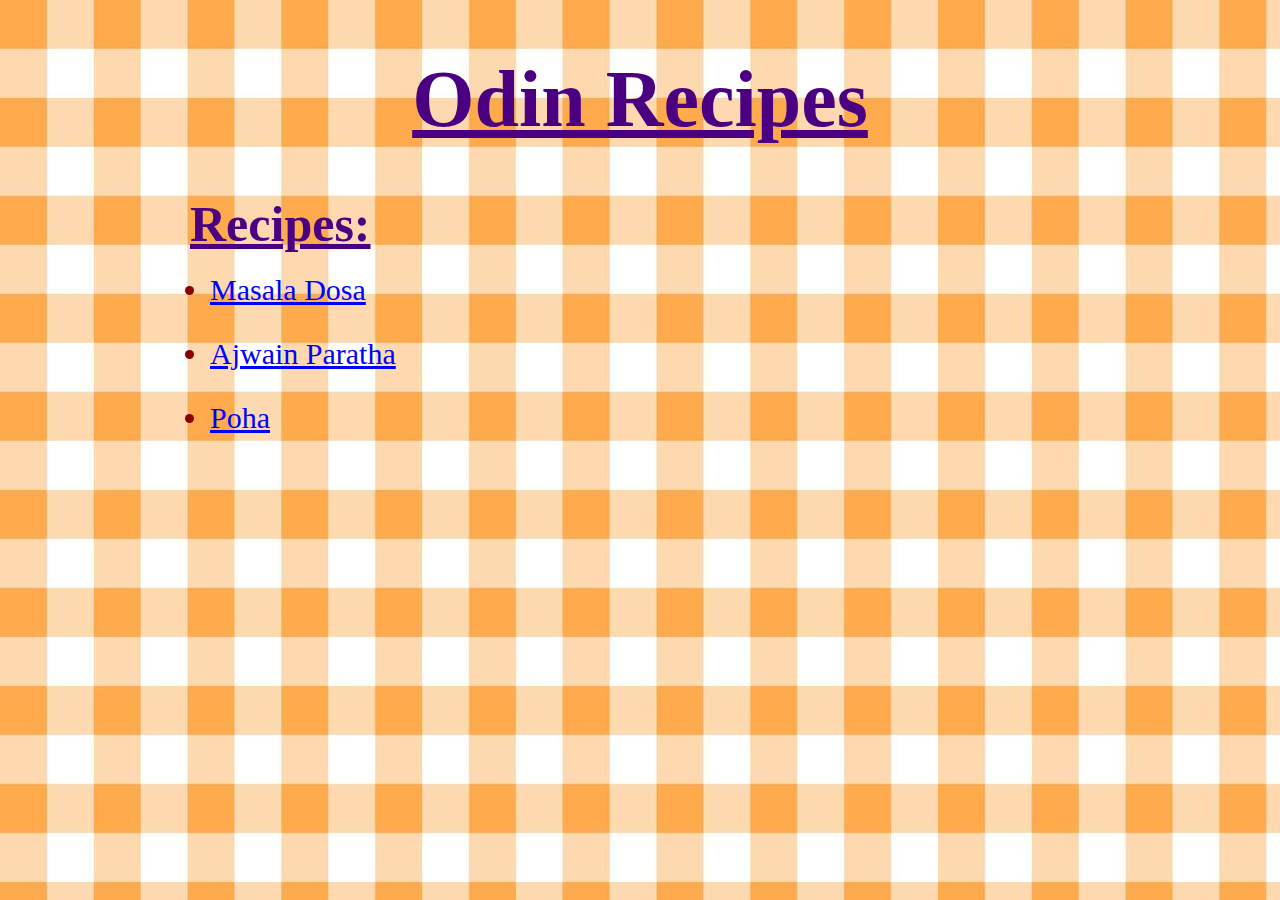
<file: index.html>
<!DOCTYPE html>
<html lang="en">
<head>
    <meta charset="UTF-8">
    <meta name="viewport" content="width=device-width, initial-scale=1.0">
    <title>Odin Recipes</title>
    <link rel="stylesheet" href="style.css">
</head>
<body>
    <h1>Odin Recipes</h1>
    <h2>Recipes:</h2>
    <ul id="list">
        <li class="item top"><a href = "recipes/masala_dosa.html">Masala Dosa</a></li>
        <li class="item"><a href = "recipes/ajwain_paratha.html">Ajwain Paratha</a></li>
        <li class="item"><a href = "recipes/poha.html">Poha</a></li>
    </ul>
</body>
</html>
</file>
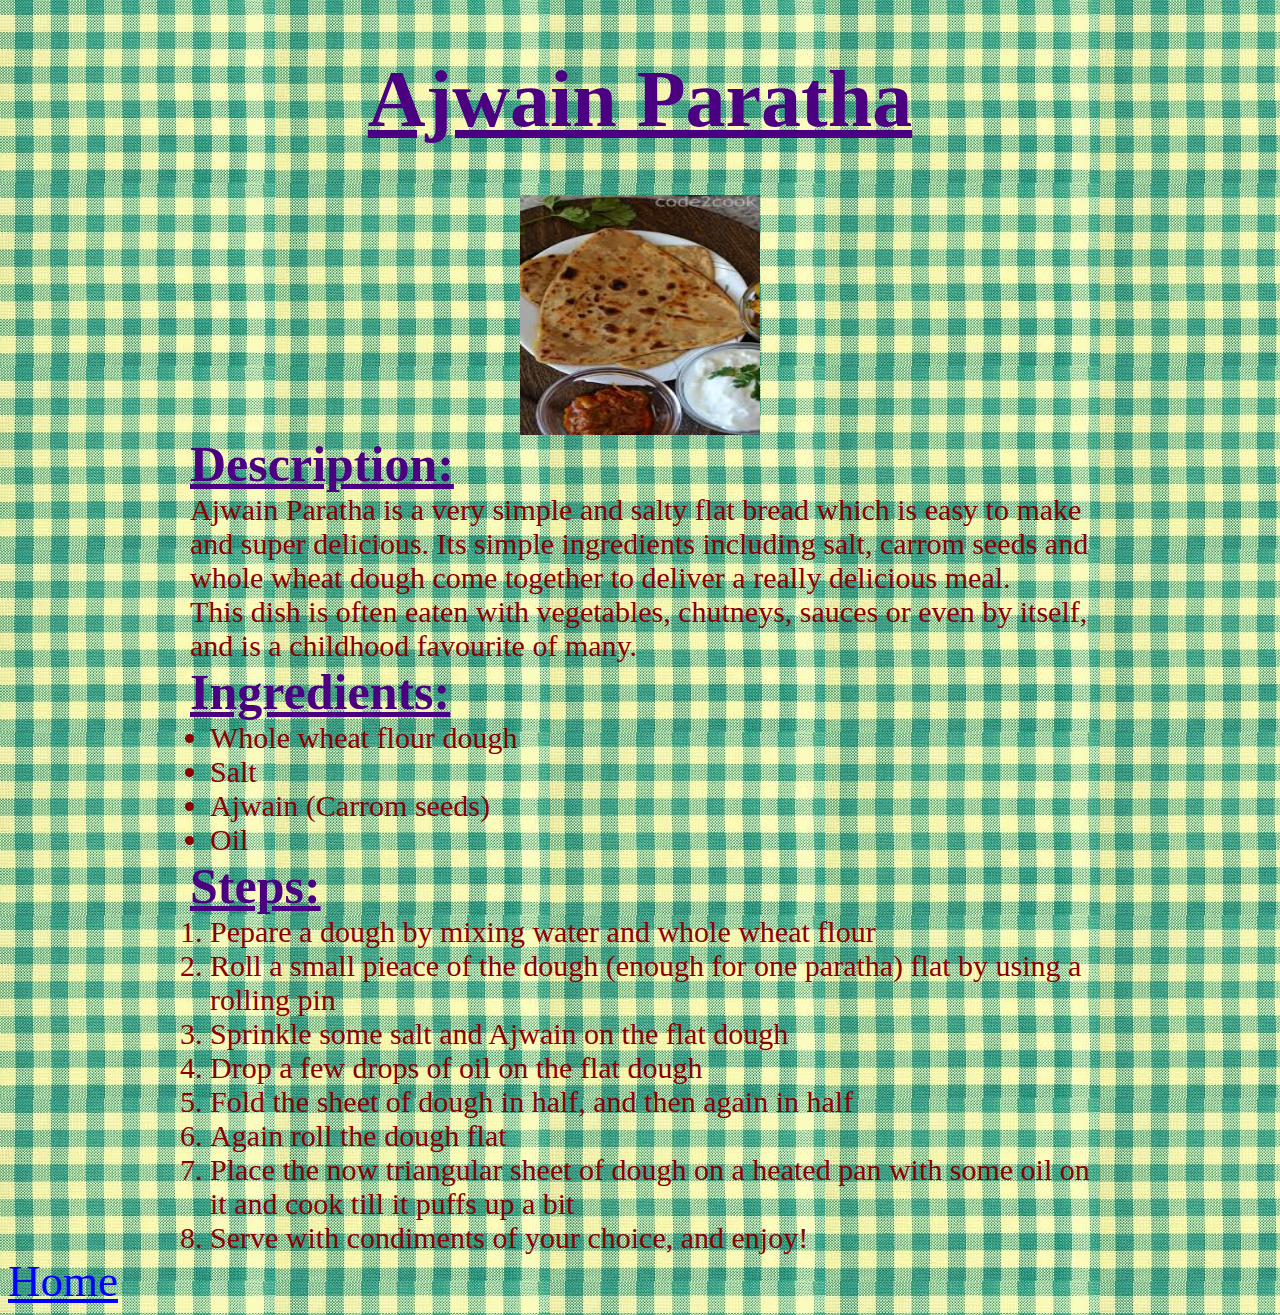
<file: recipes/ajwain_paratha.html>
<!DOCTYPE html>
<html>
    <head>
        <meta charset="UTF-8">
        <meta name="viewport" content="width=device-width, initial-scale=1.0">
        <title>Ajwain Paratha</title>
        <link rel="stylesheet" href="../style.css">
    </head>
    <body class="recipe">
        <h1>Ajwain Paratha</h1>
        <img src="../img/ajwain_paratha.jpg" alt="Ajwain ka Paratha" height="240" width="240">
        <h2>Description:</h2>
        <p>
            Ajwain Paratha is a very simple and salty flat bread which is easy to make and super delicious. 
            Its simple ingredients including salt, carrom seeds and whole wheat dough come together to deliver
            a really delicious meal.
        </p>
        <p>
            This dish is often eaten with vegetables, chutneys, sauces or even by itself, and is a childhood favourite 
            of many.
        </p>
        <h2>Ingredients:</h2>
        <ul id="list">
            <li>Whole wheat flour dough</li>
            <li>Salt</li>
            <li>Ajwain (Carrom seeds)</li>
            <li>Oil</li>
        </ul>
        <h2>Steps:</h2>
        <ol id="list">
            <li>Pepare a dough by mixing water and whole wheat flour</li>
            <li>Roll a small pieace of the dough (enough for one paratha) flat by using a rolling pin</li>
            <li>Sprinkle some salt and Ajwain on the flat dough</li>
            <li>Drop a few drops of oil on the flat dough</li>
            <li>Fold the sheet of dough in half, and then again in half</li>
            <li>Again roll the dough flat</li>
            <li>Place the now triangular sheet of dough on a heated pan with some oil on it and cook till it puffs up a bit</li>
            <li>Serve with condiments of your choice, and enjoy!</li>
        </ol>
        <a href="../index.html" class="home">Home</a>
    </body>
</html>
</file>
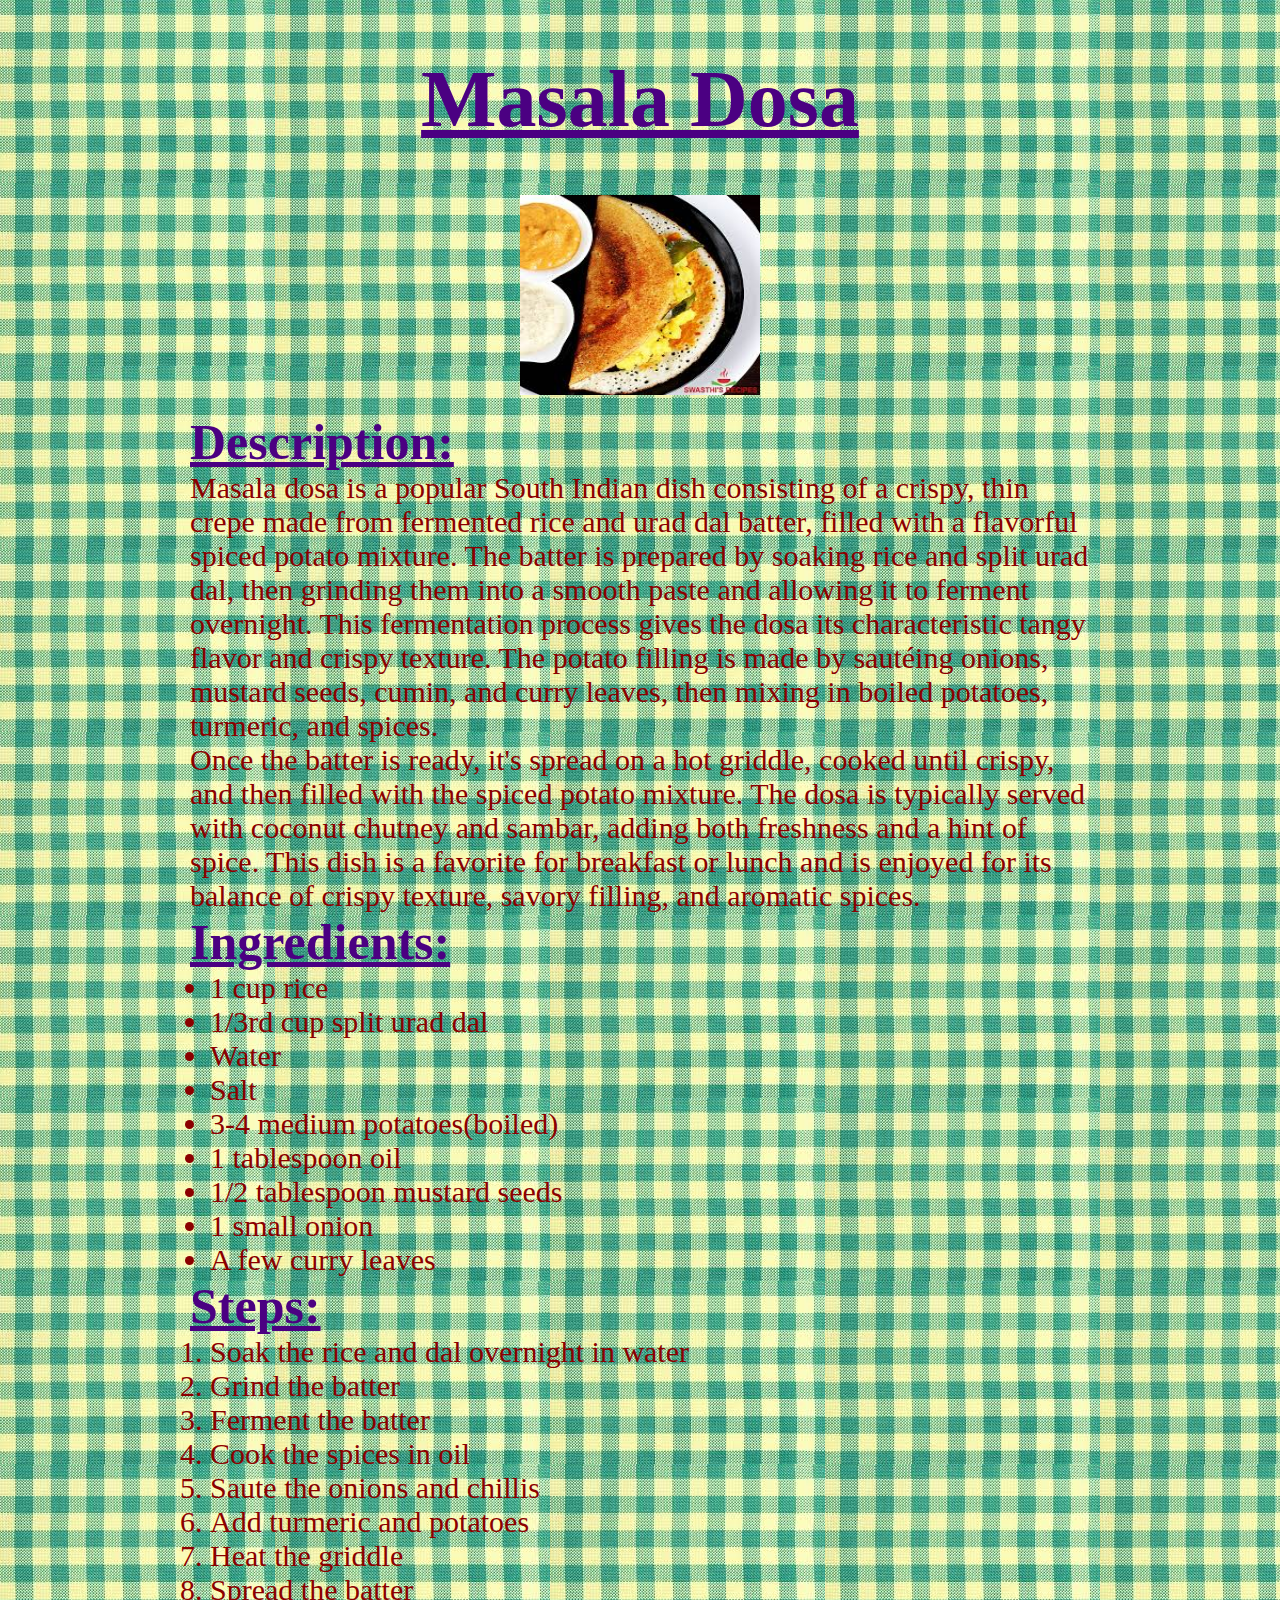
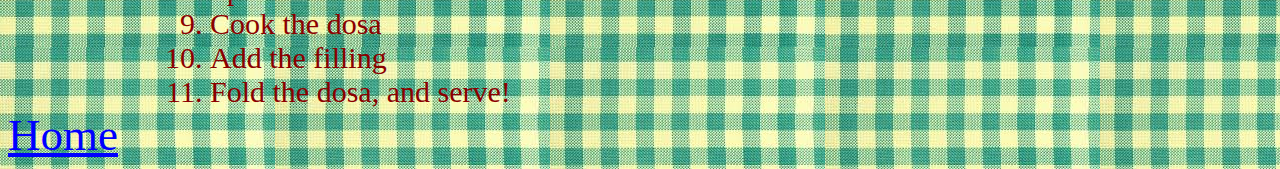
<file: recipes/masala_dosa.html>
<!DOCTYPE html>
<html lang="en">
<head>
    <meta charset="UTF-8">
    <meta name="viewport" content="width=device-width, initial-scale=1.0">
    <title>Masala Dosa</title>
    <link rel="stylesheet" href="../style.css">
</head>
<body class="recipe">
    <h1>Masala Dosa</h1>
    <img src = "../img/masala_dosa.jpg" alt = "Masala Dosa" height="200" width="240">
    <br>
    <h2>Description:</h2>
    <p>Masala dosa is a popular South Indian dish consisting of a crispy, thin crepe made from fermented rice and urad dal batter, filled with a flavorful spiced potato mixture. 
        The batter is prepared by soaking rice and split urad dal, then grinding them into a smooth paste and allowing it to ferment overnight. 
        This fermentation process gives the dosa its characteristic tangy flavor and crispy texture. 
        The potato filling is made by sautéing onions, mustard seeds, cumin, and curry leaves, then mixing in boiled potatoes, turmeric, and spices.
    </p>
    <p>
        Once the batter is ready, it's spread on a hot griddle, cooked until crispy, and then filled with the spiced potato mixture. 
        The dosa is typically served with coconut chutney and sambar, adding both freshness and a hint of spice. 
        This dish is a favorite for breakfast or lunch and is enjoyed for its balance of crispy texture, savory filling, and aromatic spices.
    </p>
    <h2>Ingredients:</h2>
    <ul id="list">
        <li>1 cup rice</li>
        <li>1/3rd cup split urad dal</li>
        <li>Water</li>
        <li>Salt</li>
        <li>3-4 medium potatoes(boiled)</li>
        <li>1 tablespoon oil</li>
        <li>1/2 tablespoon mustard seeds</li>
        <li>1 small onion</li>
        <li>A few curry leaves</li>
    </ul>
    <h2>Steps:</h2>
    <ol id="list">
        <li>Soak the rice and dal overnight in water</li>
        <li>Grind the batter</li>
        <li>Ferment the batter</li>
        <li>Cook the spices in oil</li>
        <li>Saute the onions and chillis</li>
        <li>Add turmeric and potatoes</li>
        <li>Heat the griddle</li>
        <li>Spread the batter</li>
        <li>Cook the dosa</li>
        <li>Add the filling</li>
        <li>Fold the dosa, and serve!</li>
    </ol>
    <a href = "../index.html" class="home">Home</a>
</body>
</html>
</file>
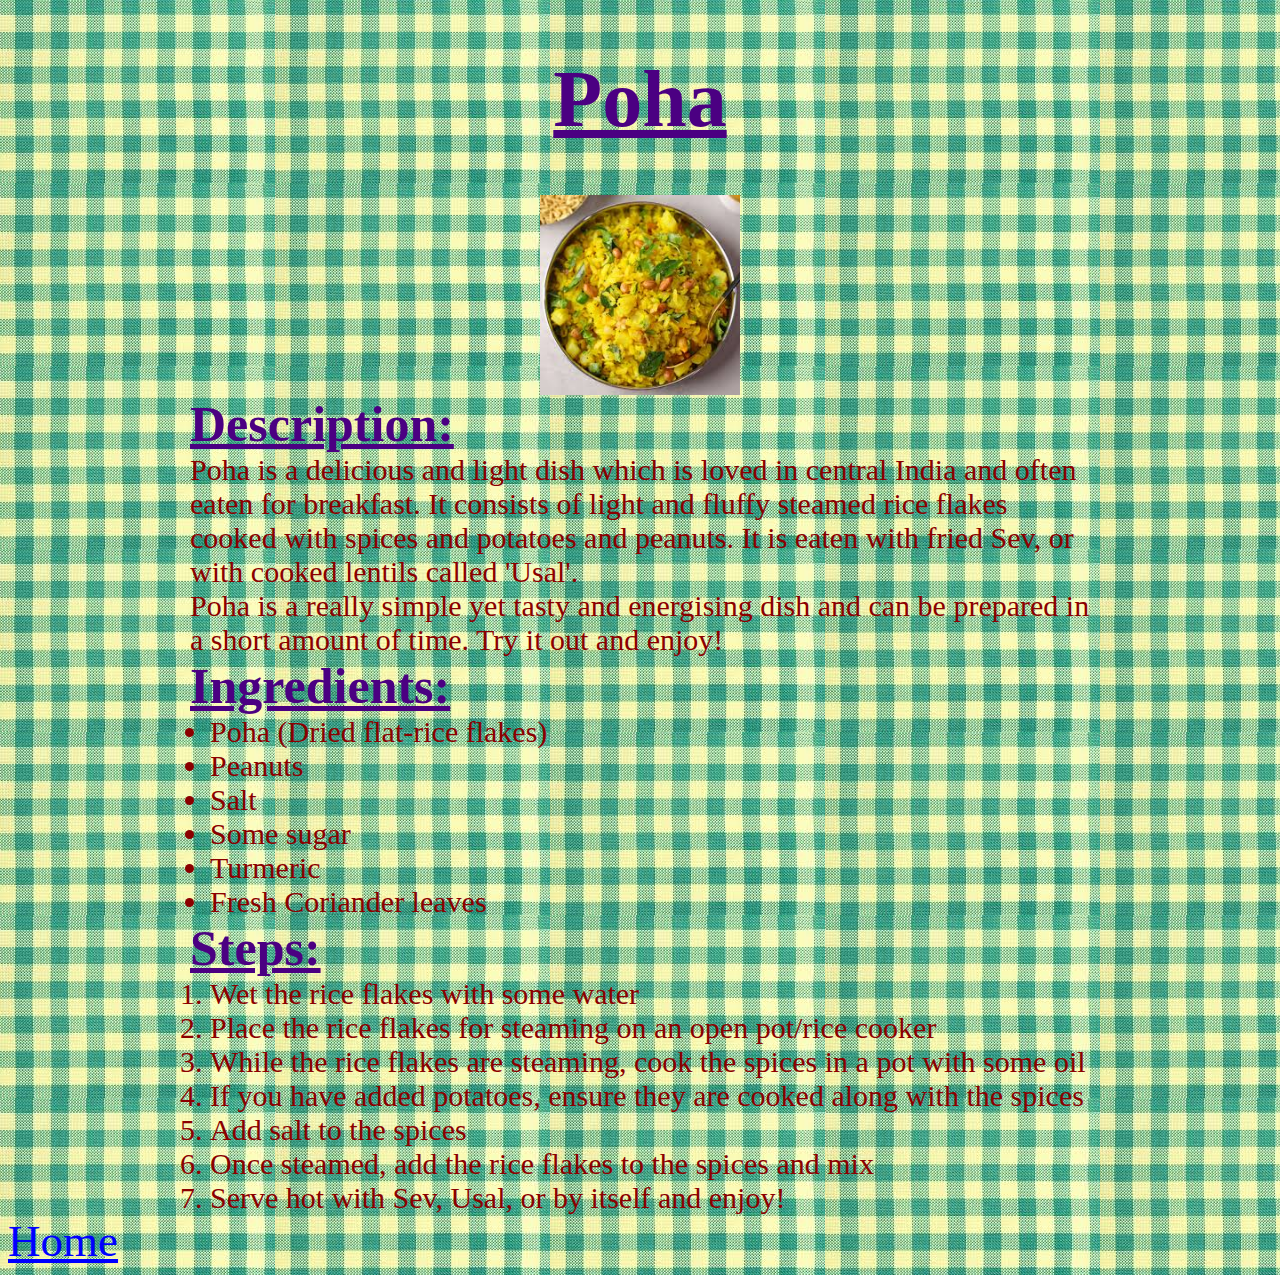
<file: recipes/poha.html>
<!DOCTYPE html>
<html>
    <head>
        <meta charset="UTF-8">
        <meta name="viewport" content="width=device-width, initial-scale=1.0">
        <title>Poha</title>
        <link rel="stylesheet" href="../style.css">
    </head>
    <body class="recipe">
        <h1>Poha</h1>
        <img src="../img/poha.jpg" alt="Poha" height="200" width="200">
        <h2>Description:</h2>
        <p>
            Poha is a delicious and light dish which is loved in central India and often eaten for breakfast. 
            It consists of light and fluffy steamed rice flakes cooked with spices and potatoes and peanuts.
            It is eaten with fried Sev, or with cooked lentils called 'Usal'.
        </p>
        <p>
            Poha is a really simple yet tasty and energising dish and can be prepared in a short amount of time. 
            Try it out and enjoy!
        </p>
        <h2>Ingredients:</h2>
        <ul id="list">
            <li>Poha (Dried flat-rice flakes)</li>
            <li>Peanuts</li>
            <li>Salt</li>
            <li>Some sugar</li>
            <li>Turmeric</li>
            <li>Fresh Coriander leaves</li>
        </ul>
        <h2>Steps:</h2>
        <ol id="list">
            <li>Wet the rice flakes with some water</li>
            <li>Place the rice flakes for steaming on an open pot/rice cooker</li>
            <li>While the rice flakes are steaming, cook the spices in a pot with some oil</li>
            <li>If you have added potatoes, ensure they are cooked along with the spices</li>
            <li>Add salt to the spices</li>
            <li>Once steamed, add the rice flakes to the spices and mix</li>
            <li>Serve hot with Sev, Usal, or by itself and enjoy!</li>
        </ol>
        <a href="../index.html" class="home">Home</a>
    </body>
</html>
</file>
<file: style.css>
body{
    background-image: url("img/bg-img.jpg");
}

h1{
    text-align: center;
    font-size: 80px;
    margin-bottom: 50px;
    color: indigo;
    text-decoration: underline;
}

h2{
    font-size: 50px;
    width: 900px;
    margin: auto;
    color: indigo;
    text-decoration: underline;
}

#list{
    color: darkred;
    font-size: 30px;
    width: 900px;
    margin: auto;
}

.item{
    margin-bottom: 30px;
}

.top{
    margin-top: 20px;
}

a:link{
    color: blue;
}

a:visited{
    color: darkgreen;
}

a:hover{
    color: brown;
}

a:active{
    color: deeppink;
}

.recipe{
    background-image: url("img/recipe-bg-img.jpeg");
}

img{
    display: block;
    margin: 0 auto;
}

p{
    color: darkred;
    font-size: 30px;
    width: 900px;
    margin: auto;
}

.home{
    font-size: 45px;
}
</file>
